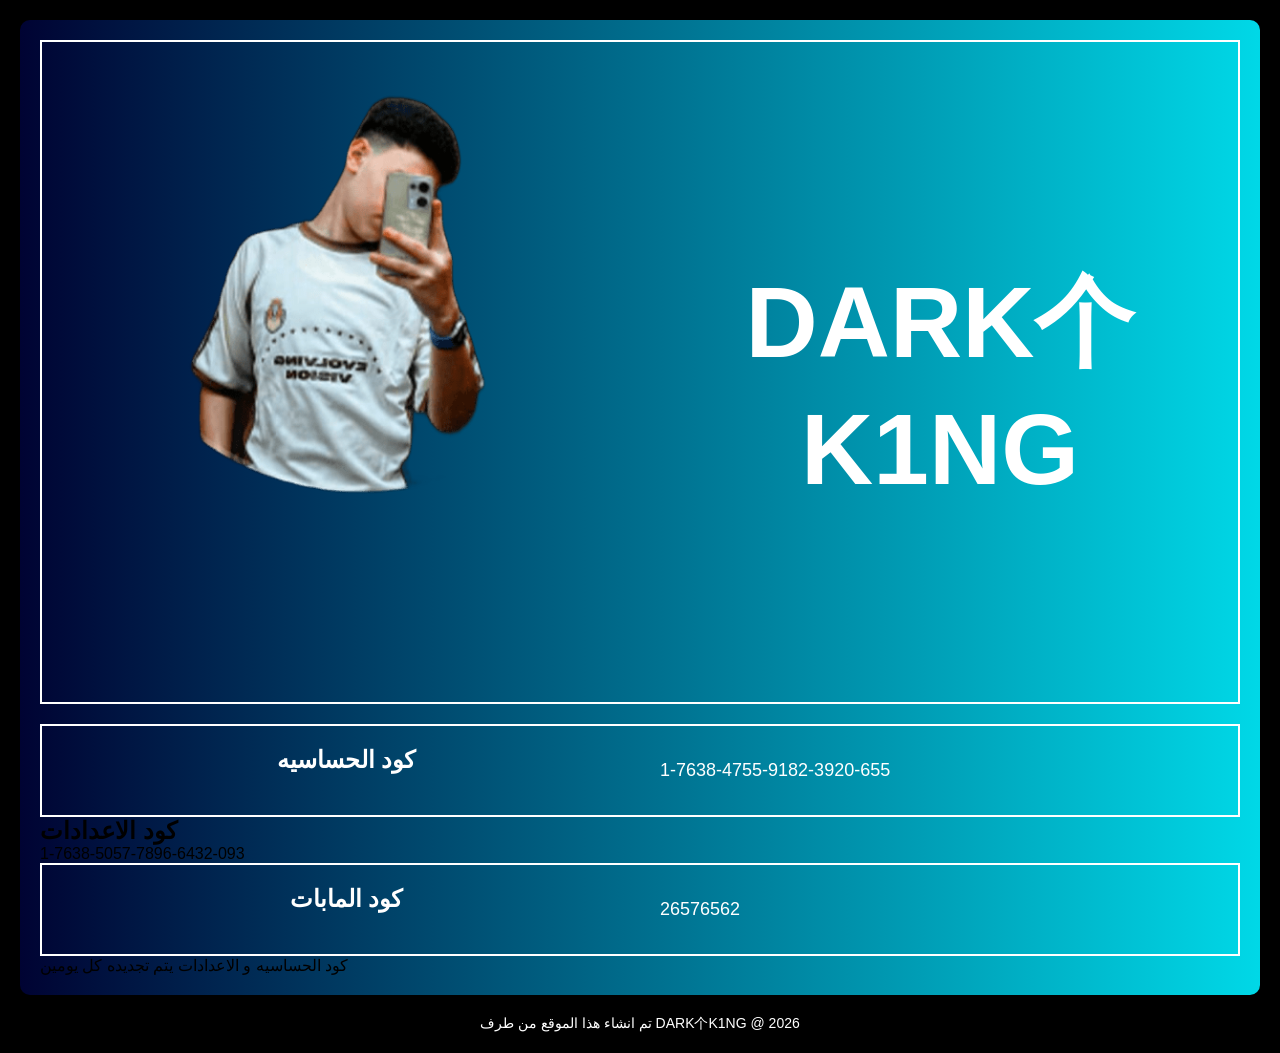
<file: index.html>
<!DOCTYPE html>
<html lang="en">
<head>
    <meta charset="UTF-8">
    <meta name="viewport" content="width=device-width, initial-scale=1.0">
    <link rel="stylesheet" href="style.css">
    <title>كود حساسيه و الاعدادات و مابات واو</title>
</head>
<body>
    <div class="container">
        <div class="intro">
            <img src="img/youssef.png" alt="صورة يوسف" class="profile-image">
            <h1>DARK个K1NG</h1>
        </div>
        <div class="sence">
            <h2>كود الحساسيه</h2>
            <p>1-7638-4755-9182-3920-655</p>
        </div>
        <div class="setting">
            <h2>كود الاعدادات</h2>
            <p>1-7638-5057-7896-6432-093</p>
        </div>
        <div class="map">
            <h2>كود المابات</h2>
            <p>26576562</p>
        </div>
        <div class="update">
            <p>كود الحساسيه و الاعدادات يتم تجديده كل يومين</p>
        </div>
    </div>
    <footer>
        تم انشاء هذا الموقع من طرف DARK个K1NG @ 2026
    </footer>
</body>
</html>
</file>
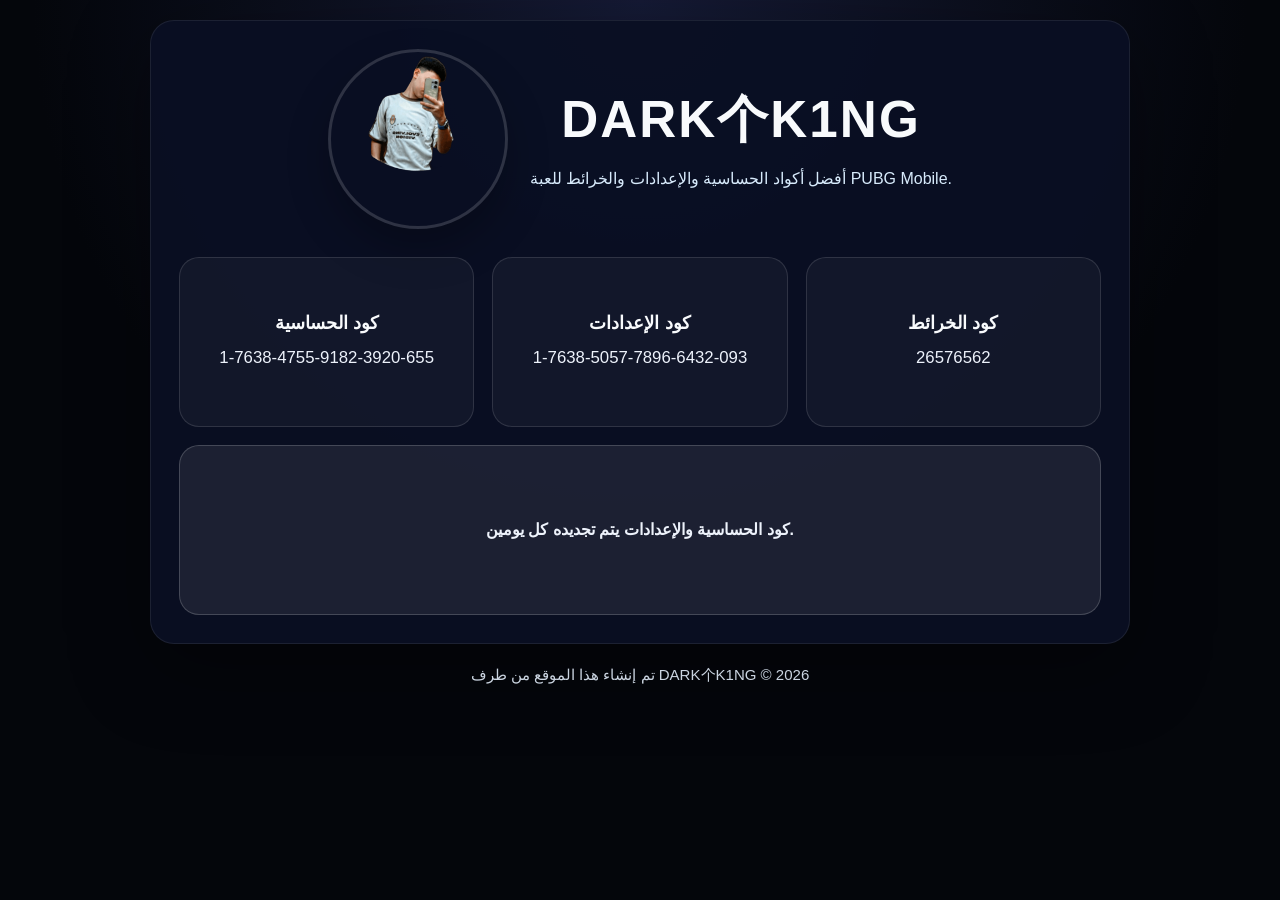
<file: PUBG MOPILE/index.html>
<!DOCTYPE html>
<html lang="ar">
<head>
    <meta charset="UTF-8">
    <meta name="viewport" content="width=device-width, initial-scale=1.0">
    <link rel="stylesheet" href="style.css">
    <title>كود الحساسية والإعدادات والخرائط</title>
</head>
<body>
    <div class="container">
        <header class="intro">
            <img src="img/youssef.png" alt="صورة يوسف" class="profile-image">
            <div class="intro-text">
                <h1>DARK个K1NG</h1>
                <p>أفضل أكواد الحساسية والإعدادات والخرائط للعبة PUBG Mobile.</p>
            </div>
        </header>

        <main class="cards">
            <section class="card">
                <h2>كود الحساسية</h2>
                <p>1-7638-4755-9182-3920-655</p>
            </section>

            <section class="card">
                <h2>كود الإعدادات</h2>
                <p>1-7638-5057-7896-6432-093</p>
            </section>

            <section class="card">
                <h2>كود الخرائط</h2>
                <p>26576562</p>
            </section>

            <section class="card notice">
                <p>كود الحساسية والإعدادات يتم تجديده كل يومين.</p>
            </section>
        </main>
    </div>
    <footer>
        تم إنشاء هذا الموقع من طرف DARK个K1NG © 2026
    </footer>
</body>
</html>
</file>
<file: style.css>
*{
    margin: 0;
    padding: 0;
    box-sizing: border-box;
}

body{
    font-family: 'Segoe UI', Tahoma, Geneva, Verdana, sans-serif;
    background-color: #000000;
    padding: 20px;
}

.container{
    background: linear-gradient(90deg, #000333 0%, #00d8e7 100%);
    border-radius: 10px;
    padding: 20px;
    max-width: 30 00px;
    margin: 0 auto;
}

.container .intro{
    text-align: center;
    margin-bottom: 20px;
    display: grid;
    grid-template-columns: 1fr 1fr;
    align-items: center;
    border:#ffffff solid 2px;
    padding: 20px;
}

.container .intro img{
    width: 600px;
    height: 600px;
    border-radius: 50%;
    margin-top: 20px;
    object-fit: cover;
    animation: fadeIn 2s ease-in-out;
}

@keyframes fadeIn {
    from {
        opacity: 0;
        transform: translateY(-40px);
    }
    to {
        opacity: 1;
        transform: translateY(0);
    }
}

.container .intro h1{
    color: #ffffff;
    font-size: 100px;
    margin-top: 20px;
}

.sence{
    display: grid;
    grid-template-columns: repeat(auto-fit, minmax(300px, 1fr));
    border:#ffffff solid 2px;
    padding: 20px;
    gap: 20px;
}

.sence h2{
    color: #ffffff;
    text-align: center;
    margin-bottom: 10px;
}

.sence p{
    color: #ffffff;
    font-size: 18px;
    line-height: 1.6;
    padding: 10px;
    border-radius: 10px;
}

.sence p:hover{
    background-color: rgba(255, 255, 255, 0.1);
    transition: background-color 0.3s ease;
}

.settings{
    display: grid;
    grid-template-columns: repeat(auto-fit, minmax(300px, 1fr));
    border:#ffffff solid 2px;
    padding: 20px;
    gap: 20px;
}

.settings h2{
    color: #ffffff;
    text-align: center;
    margin-bottom: 10px;
}

.settings p{
    color: #ffffff;
    font-size: 18px;
    line-height: 1.6;
    padding: 10px;
    border-radius: 10px;
}

.settings p:hover{
    background-color: rgba(255, 255, 255, 0.1);
    transition: background-color 0.3s ease;
}

.map{
    display: grid;
    grid-template-columns: repeat(auto-fit, minmax(300px, 1fr));
    border:#ffffff solid 2px;
    padding: 20px;
    gap: 20px;
}

.map h2{
    color: #ffffff;
    text-align: center;
    margin-bottom: 10px;
}

.map p{
    color: #ffffff;
    font-size: 18px;
    line-height: 1.6;
    padding: 10px;
    border-radius: 10px;
}

.map p:hover{
    background-color: rgba(255, 255, 255, 0.1);
    transition: background-color 0.3s ease;
}

footer{
    text-align: center;
    color: #ffffff;
    margin-top: 20px;
    font-size: 14px;
}
</file>
<file: PUBG MOPILE/style.css>
* {
    margin: 0;
    padding: 0;
    box-sizing: border-box;
}

body {
    font-family: 'Segoe UI', Tahoma, Geneva, Verdana, sans-serif;
    background: radial-gradient(circle at top, #151a35 0%, #04060b 55%);
    color: #f8fafc;
    padding: 20px;
    min-height: 100vh;
}

.container {
    width: min(100%, 980px);
    margin: 0 auto;
    background: rgba(10, 15, 35, 0.95);
    border: 1px solid rgba(255, 255, 255, 0.08);
    border-radius: 24px;
    padding: 28px;
    box-shadow: 0 24px 80px rgba(0, 0, 0, 0.35);
}

.intro {
    display: flex;
    flex-wrap: wrap;
    align-items: center;
    gap: 22px;
    justify-content: center;
    text-align: center;
    margin-bottom: 28px;
}

.profile-image {
    width: clamp(120px, 24vw, 180px);
    height: clamp(120px, 24vw, 180px);
    border-radius: 50%;
    object-fit: cover;
    border: 3px solid rgba(255, 255, 255, 0.15);
    box-shadow: 0 20px 40px rgba(0, 0, 0, 0.25);
    animation: fadeIn 1.2s ease-out;
}

.intro-text h1 {
    font-size: clamp(2rem, 4vw, 3.2rem);
    letter-spacing: 0.04em;
    margin-bottom: 10px;
}

.intro-text p {
    font-size: 1rem;
    line-height: 1.75;
    color: #d7eafb;
}

.cards {
    display: grid;
    grid-template-columns: repeat(auto-fit, minmax(240px, 1fr));
    gap: 18px;
}

.card {
    background: rgba(255, 255, 255, 0.04);
    border: 1px solid rgba(255, 255, 255, 0.12);
    border-radius: 20px;
    padding: 22px;
    min-height: 170px;
    display: flex;
    flex-direction: column;
    justify-content: center;
    gap: 10px;
    transition: transform 0.25s ease, border-color 0.25s ease, background 0.25s ease;
}

.card:hover {
    transform: translateY(-4px);
    border-color: rgba(0, 216, 231, 0.55);
    background: rgba(0, 216, 231, 0.08);
}

.card h2 {
    font-size: 1.15rem;
    color: #f8fafc;
    text-align: center;
}

.card p {
    font-size: 1.05rem;
    line-height: 1.7;
    text-align: center;
    color: #edf2fb;
    word-break: break-word;
}

.card.notice {
    grid-column: 1 / -1;
    background: rgba(255, 255, 255, 0.08);
    border-color: rgba(255, 255, 255, 0.18);
}

.card.notice p {
    font-size: 1rem;
    font-weight: 600;
}

.footer {
    text-align: center;
}

footer {
    text-align: center;
    color: #cbd5e1;
    margin-top: 22px;
    font-size: 0.94rem;
}

@keyframes fadeIn {
    from {
        opacity: 0;
        transform: translateY(-20px);
    }
    to {
        opacity: 1;
        transform: translateY(0);
    }
}

@media (max-width: 520px) {
    .container {
        padding: 20px;
    }

    .intro-text h1 {
        font-size: 2.2rem;
    }

    .card {
        padding: 18px;
    }
}
</file>
